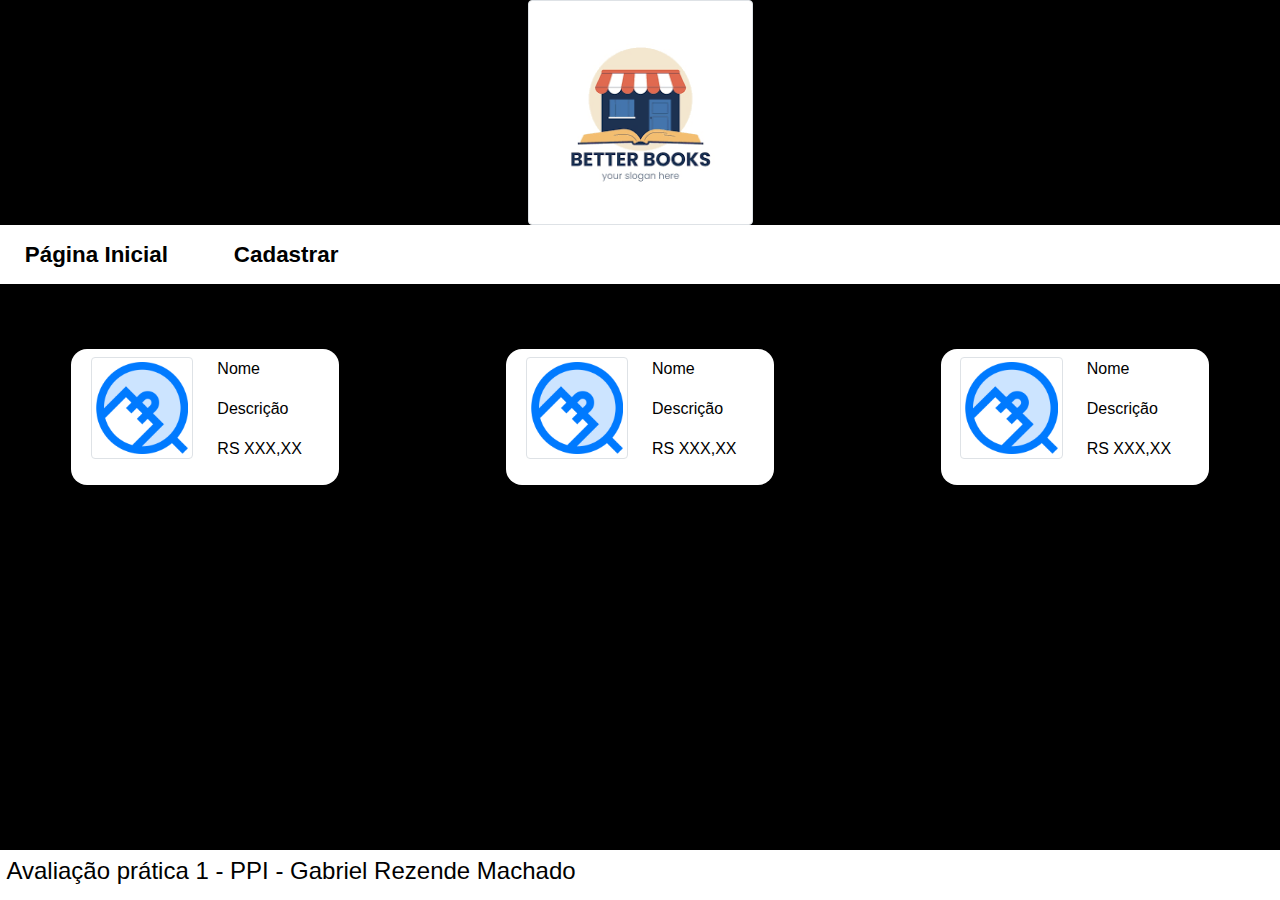
<file: index.html>
<!DOCTYPE html>
<meta charset="UTF-8">
<html>
 <head>
    <title>Login</title>
    <link rel="stylesheet" href="css/index.css">
 </head>
   <body>
      <header>
         <div class="row text-center">
            <div class="col"><img class="img-thumbnail" src="./assest/logo.png" alt="logo da empresa"></div>
            
         </div>
         <div >
            <nav class="row nav-white">
               <a class="col col-lg-2" href="./index.html">Página Inicial</a>
               <a class="col col-lg-2" href="./cadastrolivro.html">Cadastrar</a>
            </nav>
         </div>
      </header>
      <div class="row">

         <div class="col caixa-livro">
            <div class="row book">
               <div class="col"><img class="img-thumbnail" src="./assest/book.png" alt="logo da empresa"></div>
               <div class="col dados">
                  <p>Nome</p>
                  <p>Descrição</p>
                  <p>RS XXX,XX</p>
               </div>
            </div>
         </div>

         <div class="col caixa-livro">
            <div class="row book">
               <div class="col"><img class="img-thumbnail" src="./assest/book.png" alt="logo da empresa"></div>
               <div class="col dados">
                  <p>Nome</p>
                  <p>Descrição</p>
                  <p>RS XXX,XX</p>
               </div>
            </div>
         </div>

         <div class="col caixa-livro">
            <div class="row book">
               <div class="col"><img class="img-thumbnail" src="./assest/book.png" alt="logo da empresa"></div>
               <div class="col dados">
                  <p>Nome</p>
                  <p>Descrição</p>
                  <p>RS XXX,XX</p>
               </div>
            </div>
         </div>
      </div>
      <footer class="footer">
         <h4>Avaliação prática 1 - PPI - Gabriel Rezende Machado</h4>
      </footer>
      <script src="./js/index.js"></script>
 </body>
</html>
</file>
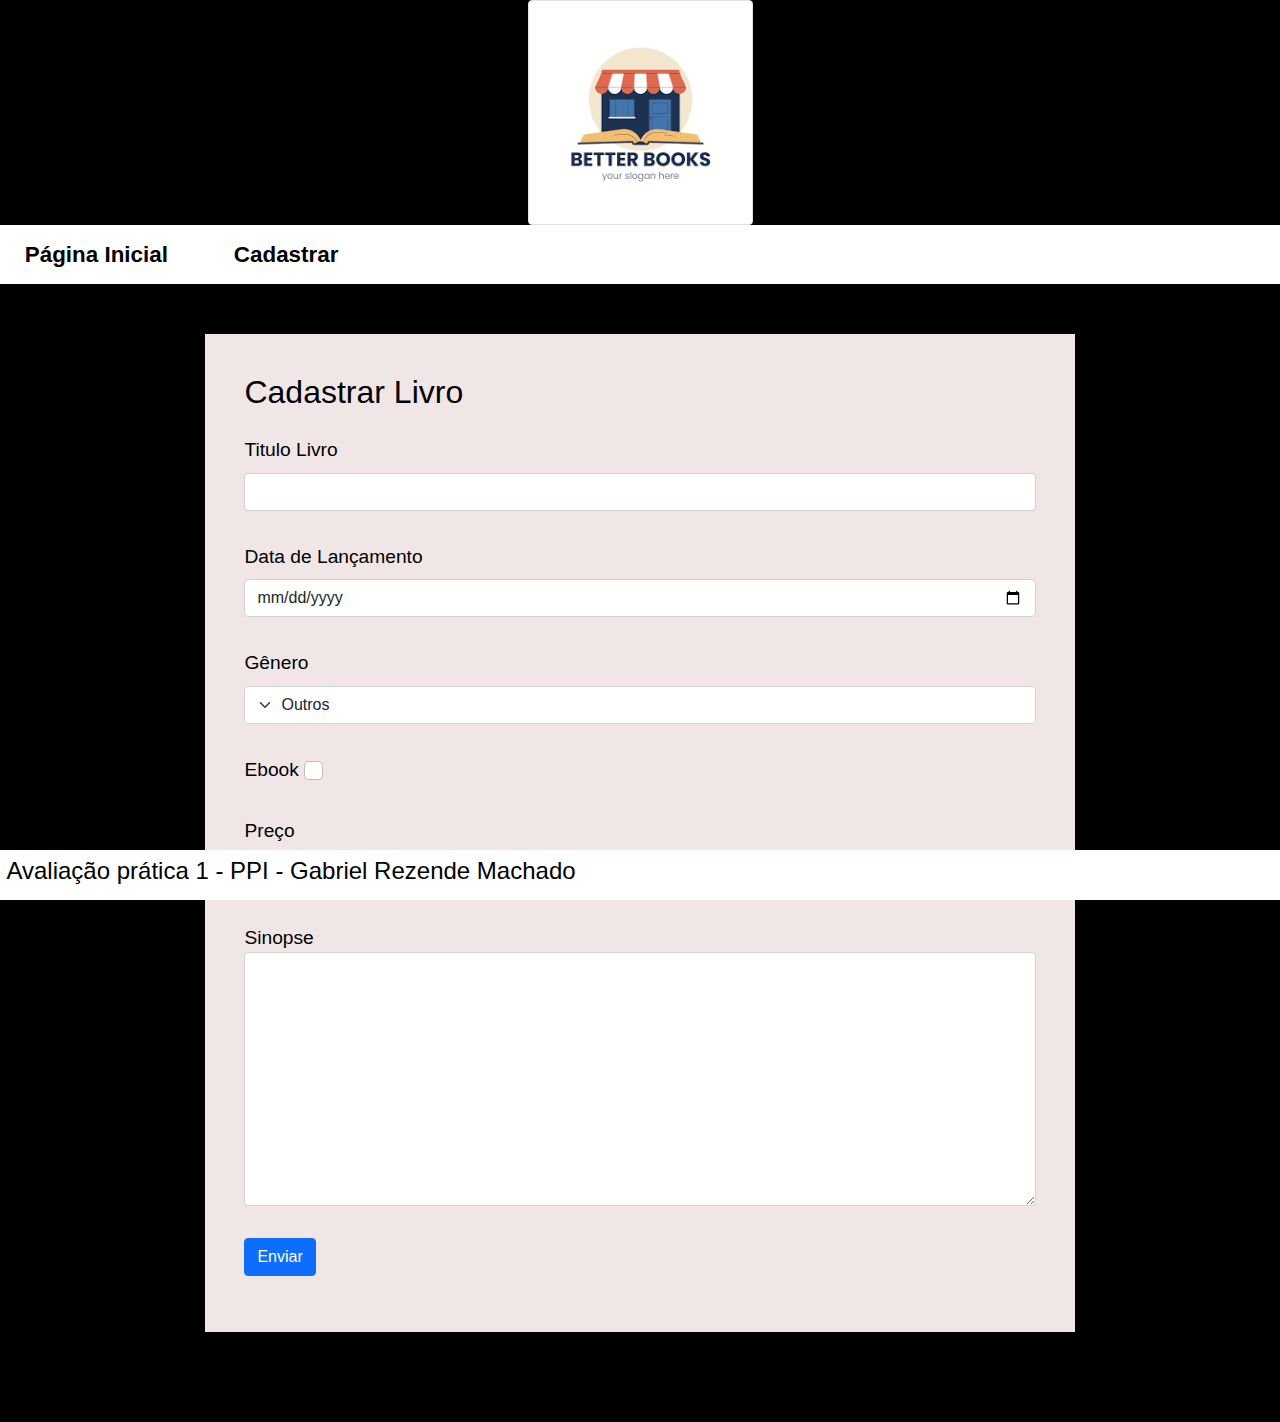
<file: cadastrolivro.html>
<!DOCTYPE html>
<meta charset="UTF-8">
<html>
 <head>
    <title>Login</title>
    <link rel="stylesheet" href="css/index.css">
 </head>
   <body>
      <header>
         <div class="row text-center">
            <div class="col"><img class="img-thumbnail" src="./assest/logo.png" alt="logo da empresa"></div>
            
         </div>
         <div >
            <nav class="row nav-white">
               <a class="col col-lg-2" href="./index.html">Página Inicial</a>
               <a class="col col-lg-2" href="./cadastrolivro.html">Cadastrar</a>
            </nav>
         </div>
      </header>

      <div class="row justify-content-md-center">
         <div class="col-sm-10 col-md-8 form">
            <form class="row g-3">
               <h2>Cadastrar Livro</h2>
               <div class="mb-3">
                  <label class="form-label">Titulo Livro</label>
                   <input class="form-control" id="titulo" type="text" data-bs-toggle="tooltip"  data-bs-placement="right" data-bs-title="Input Titulo">
               </div>

               <div class="mb-3" id="data">
                  <label class="form-label" >Data de Lançamento</label>
                   <input class="form-control" id="date" type="date" data-bs-toggle="tooltip" data-bs-placement="right" data-bs-title="Input Data Lançamento">
               </div>
               <div class="mb-3">
                  <label class="form-label" >Gênero</label>
                  <select class="form-select" aria-label="Default select example">
                     <option selected>Outros</option>
                     <option value="1">Acadêmico/Cientifico</option>
                     <option value="2">AutoAjuda</option>
                     <option value="3">Biografia</option>
                     <option value="4">Poesia</option>
                     <option value="5">Romance</option>
                     <option value="6">Ficção</option>
                  </select>
               </div>
                <div class="mb-3 flex">
                  <label class="form-check-label" for="exampleCheck1">Ebook</label>
                  <input type="checkbox" id="ebook"class="form-check-input" id="exampleCheck1">
                </div>
                <div class="mb-3">
                  <label class="form-label" >Preço</label>
                  <input class="form-control" id="price" type="number">
               </div>
               <div class="mb-3 form-group">
                  <label for="sinopse">Sinopse</label>
                  <textarea class="form-control" id="sinopse" rows="10"></textarea>
                </div>

               <div class="col-12">
                  <button id="oi" class="btn btn-primary" >Enviar</button>
               </div>
               <div id="liveAlert"></div>
            </form>
         </div>
      </div>
      
      <footer class="footer">
         <h4>Avaliação prática 1 - PPI - Gabriel Rezende Machado</h4>
      </footer>
      <script src="./js/index.js"></script>
      <script src="https://cdn.jsdelivr.net/npm/bootstrap@5.3.2/dist/js/bootstrap.bundle.min.js" integrity="sha384-C6RzsynM9kWDrMNeT87bh95OGNyZPhcTNXj1NW7RuBCsyN/o0jlpcV8Qyq46cDfL" crossorigin="anonymous"></script>
 </body>
</html>
</file>
<file: css/index.css>
@import url(./bootstrap.css);
@import url(./bootstrap.rtl.css);
@import url(./bootstrap.min.css);
@import url(./bootstrap.rtl.min.css);

body{
    background-color: black;
    color: #fff;
    font-family: sans-serif;
    min-height: 100vh;
}

header img{
    max-width: 225px;
    max-height: 225px;
}

img{
    max-width: 125px;
    max-height: 125px;
}

.footer{
    position: fixed;
    width: 100%;
    bottom: 0;
    padding: 0.5%;
    background-color: #fff;
    color: black;
}

.nav-white {
    color: #000;      
    background-color: #fff;
    width: 100%;
    margin: 0;
    padding: 1%;

}

.nav-white a{
    text-decoration: none;
    color: black;
    font-size: 1.4rem;
    font-weight: bold;
}

a:hover{
    color: #f1e6e6e8;
}

.book{
    
    width: 70%;
    padding: 2%;
    background-color: #fff;
    color: #000;
    border-radius: 16px;
    
}
.dados{

    display: flex;
    flex-direction: column;
    justify-content: space-around;
}

.caixa-livro{
    display: flex;
    justify-content: space-around;
    padding: 2%;
    margin-top: 3%;
    font-size: 1rem;
}

.form{
    font-size: 1.2rem;
    padding: 3%;
    color: black;
    background-color: #f1e6e6;
    margin-top: 50px;
    margin-bottom: 10vh;
}
</file>
